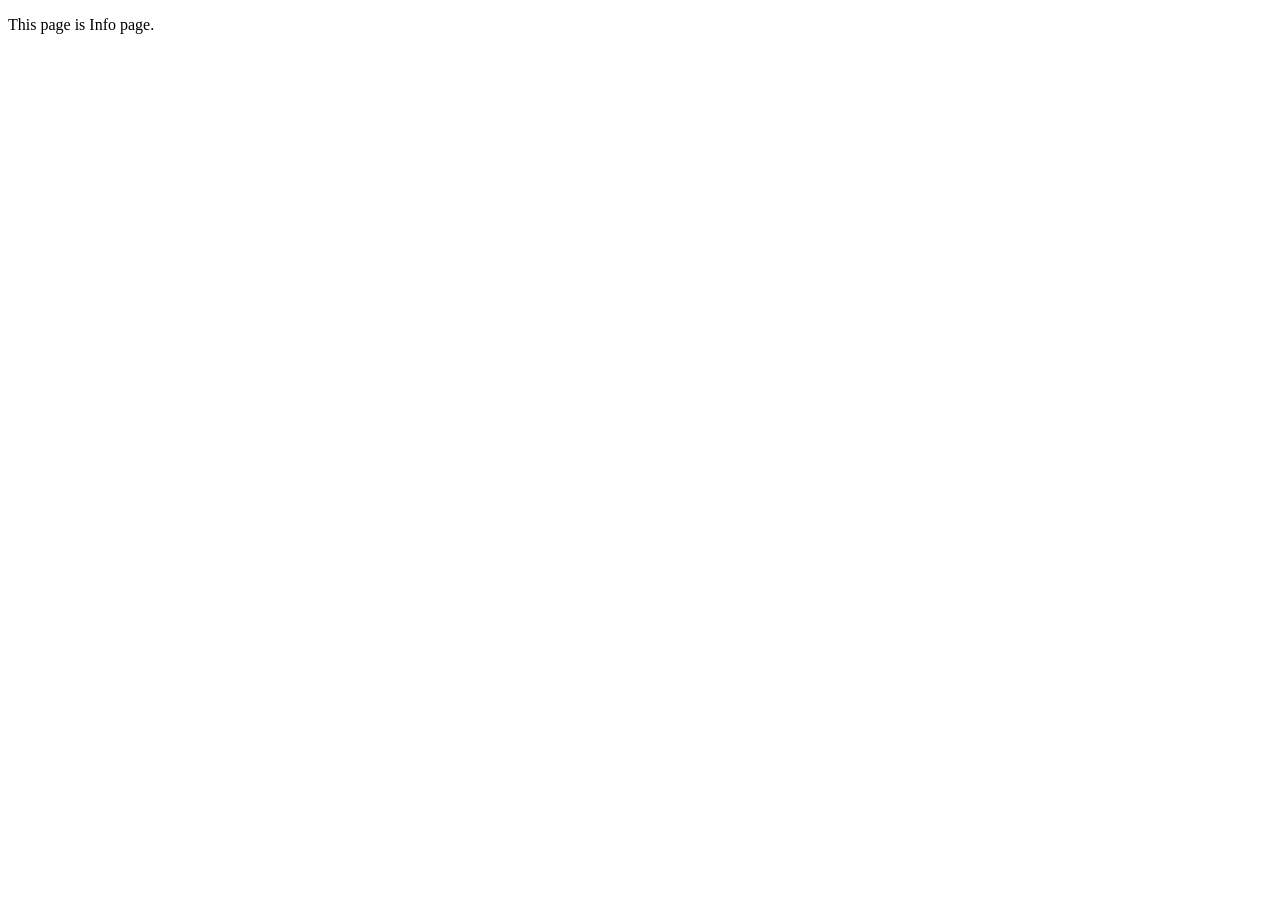
<file: kosign/templates/info.html>
<!DOCTYPE html>
<html lang="ko">
<head>
    <meta charset="UTF-8">
    <meta name="viewport" content="width=device-width, initial-scale=1.0">
    <meta http-equiv="X-UA-Compatible" content="ie=edge">
    <title>Flask Info</title>
</head>
<body>

<p>This page is Info page.</p>

</body>
</html>
</file>
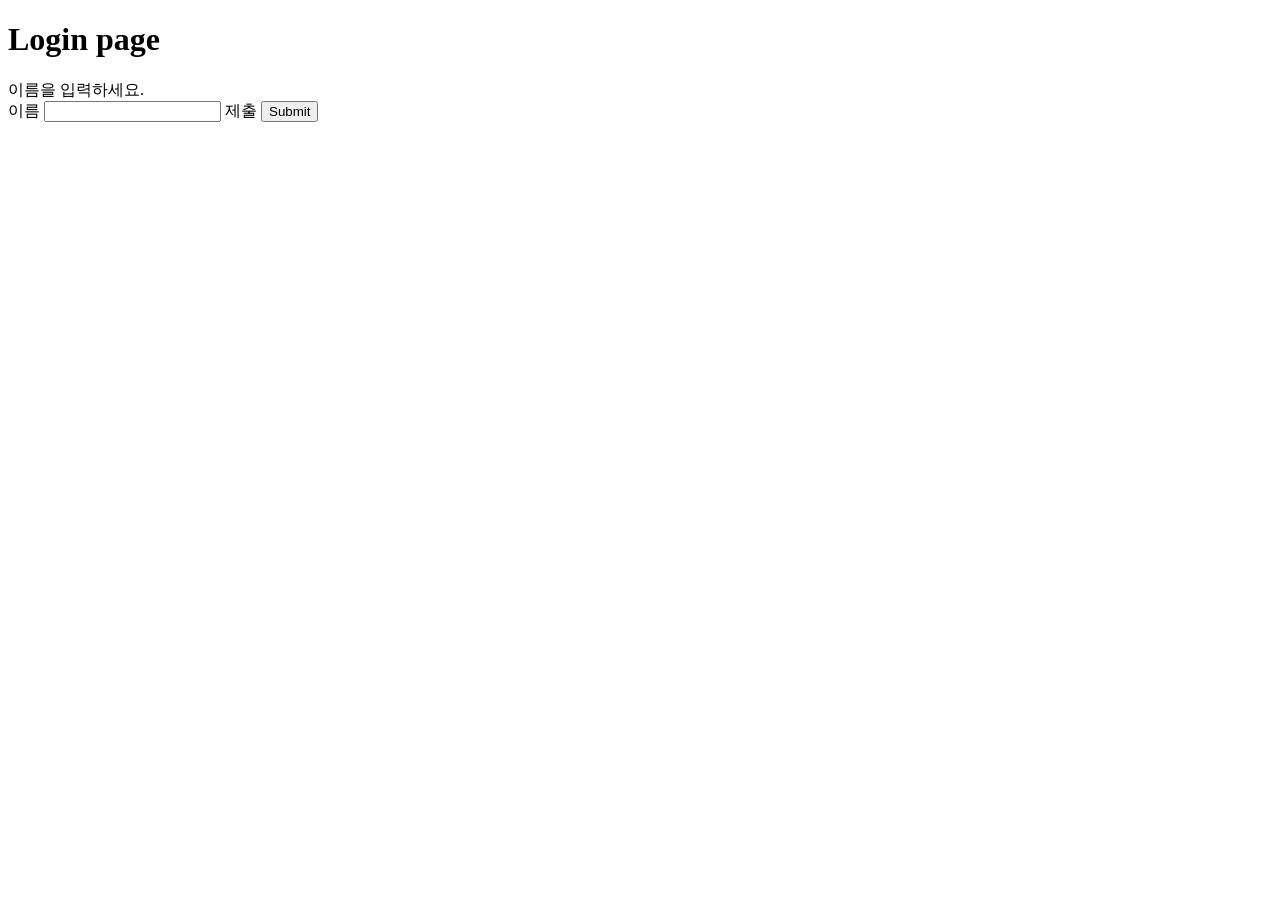
<file: kosign/templates/login.html>
<!DOCTYPE html>
<html lang="en">
<head>
    <meta charset="UTF-8">
    <title>Login</title>
</head>
<body>
  
    <h1>Login page</h1>
    <div>이름을 입력하세요.</div>
    <form action="/index">
        이름 <input type="text" name="username" />
        제출 <input type="submit" />
    </form>
  
</body>
</html>
</file>
